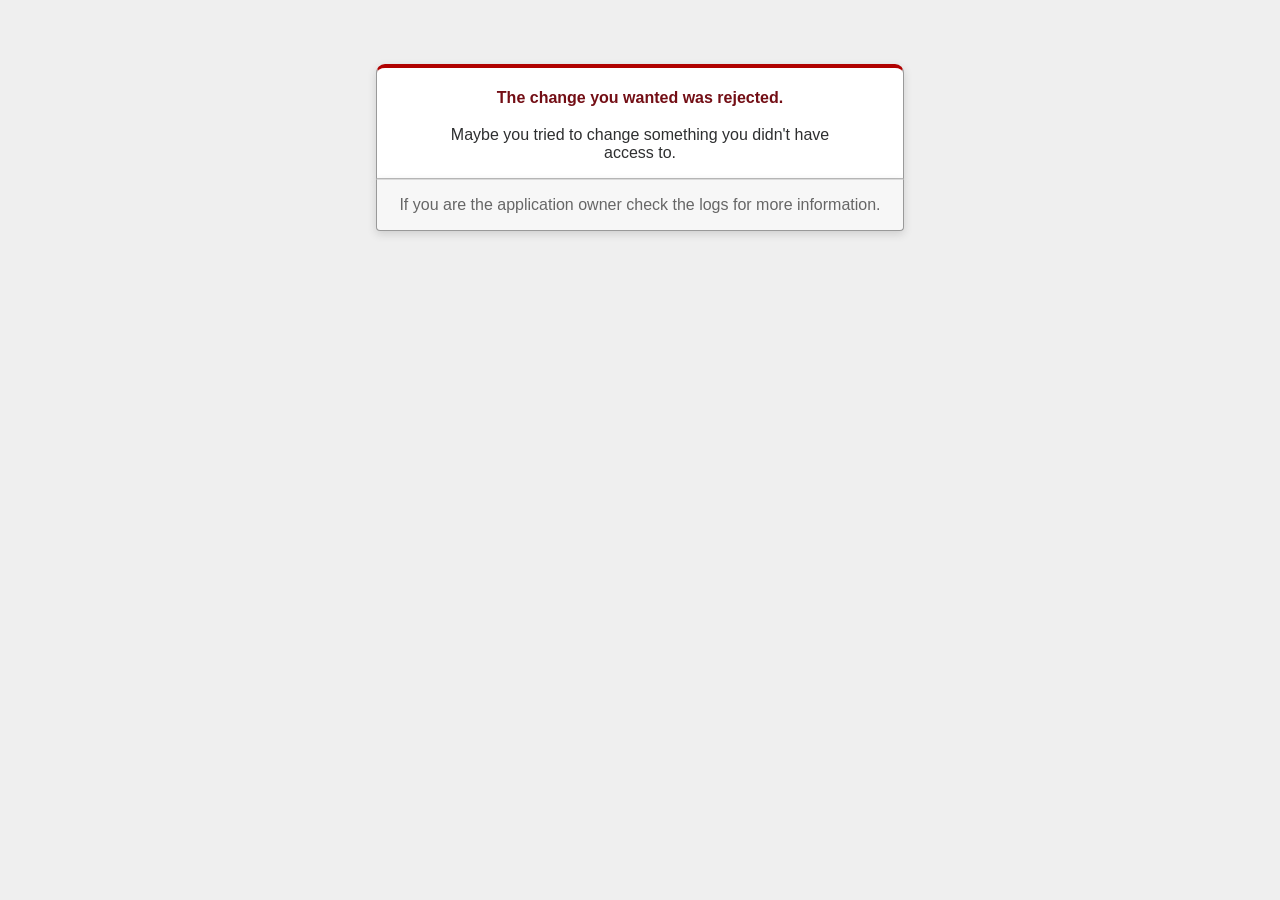
<file: flapper-news/public/422.html>
<!DOCTYPE html>
<html>
<head>
  <title>The change you wanted was rejected (422)</title>
  <meta name="viewport" content="width=device-width,initial-scale=1">
  <style>
  body {
    background-color: #EFEFEF;
    color: #2E2F30;
    text-align: center;
    font-family: arial, sans-serif;
    margin: 0;
  }

  div.dialog {
    width: 95%;
    max-width: 33em;
    margin: 4em auto 0;
  }

  div.dialog > div {
    border: 1px solid #CCC;
    border-right-color: #999;
    border-left-color: #999;
    border-bottom-color: #BBB;
    border-top: #B00100 solid 4px;
    border-top-left-radius: 9px;
    border-top-right-radius: 9px;
    background-color: white;
    padding: 7px 12% 0;
    box-shadow: 0 3px 8px rgba(50, 50, 50, 0.17);
  }

  h1 {
    font-size: 100%;
    color: #730E15;
    line-height: 1.5em;
  }

  div.dialog > p {
    margin: 0 0 1em;
    padding: 1em;
    background-color: #F7F7F7;
    border: 1px solid #CCC;
    border-right-color: #999;
    border-left-color: #999;
    border-bottom-color: #999;
    border-bottom-left-radius: 4px;
    border-bottom-right-radius: 4px;
    border-top-color: #DADADA;
    color: #666;
    box-shadow: 0 3px 8px rgba(50, 50, 50, 0.17);
  }
  </style>
</head>

<body>
  <!-- This file lives in public/422.html -->
  <div class="dialog">
    <div>
      <h1>The change you wanted was rejected.</h1>
      <p>Maybe you tried to change something you didn't have access to.</p>
    </div>
    <p>If you are the application owner check the logs for more information.</p>
  </div>
</body>
</html>
</file>
